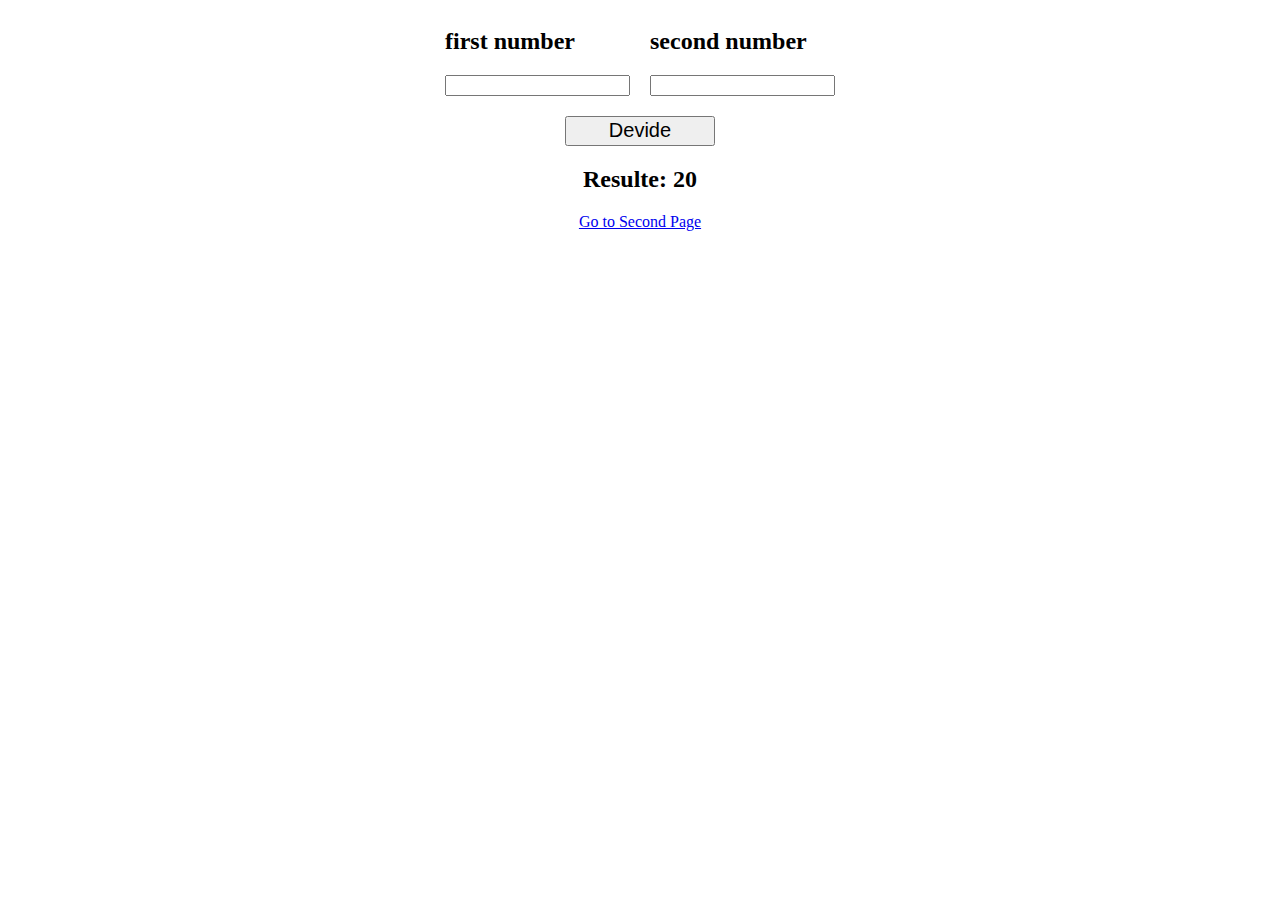
<file: index.html>
<!DOCTYPE html>
<html lang="en">
<head>
    <meta charset="UTF-8">
    <meta http-equiv="X-UA-Compatible" content="IE=edge">
    <meta name="viewport" content="width=device-width, initial-scale=1.0">
    <title>Document</title>
    <link rel="stylesheet" href="style.css">
</head>
<body>
<div class="content">
  <div class="content-item right">
      <h2>first number</h2>
      <input type="text" id="first">
  </div>

  <div class="content-item left">
    <h2>second number</h2>
    <input type="text" id="second-input">
</div>

</div>
<div class="btn">
    <button id="btn">Devide</button>
</div>
<div class="content-center">
    <h2>Resulte: <span id="resulte">20</span></h2>
</div>

<div class="link">
    <a href="index2.html">Go to Second Page</a>
</div>
<script src="logic.js"></script>
  <script src="eventListner.js"></script>
</body>
</html>
</file>
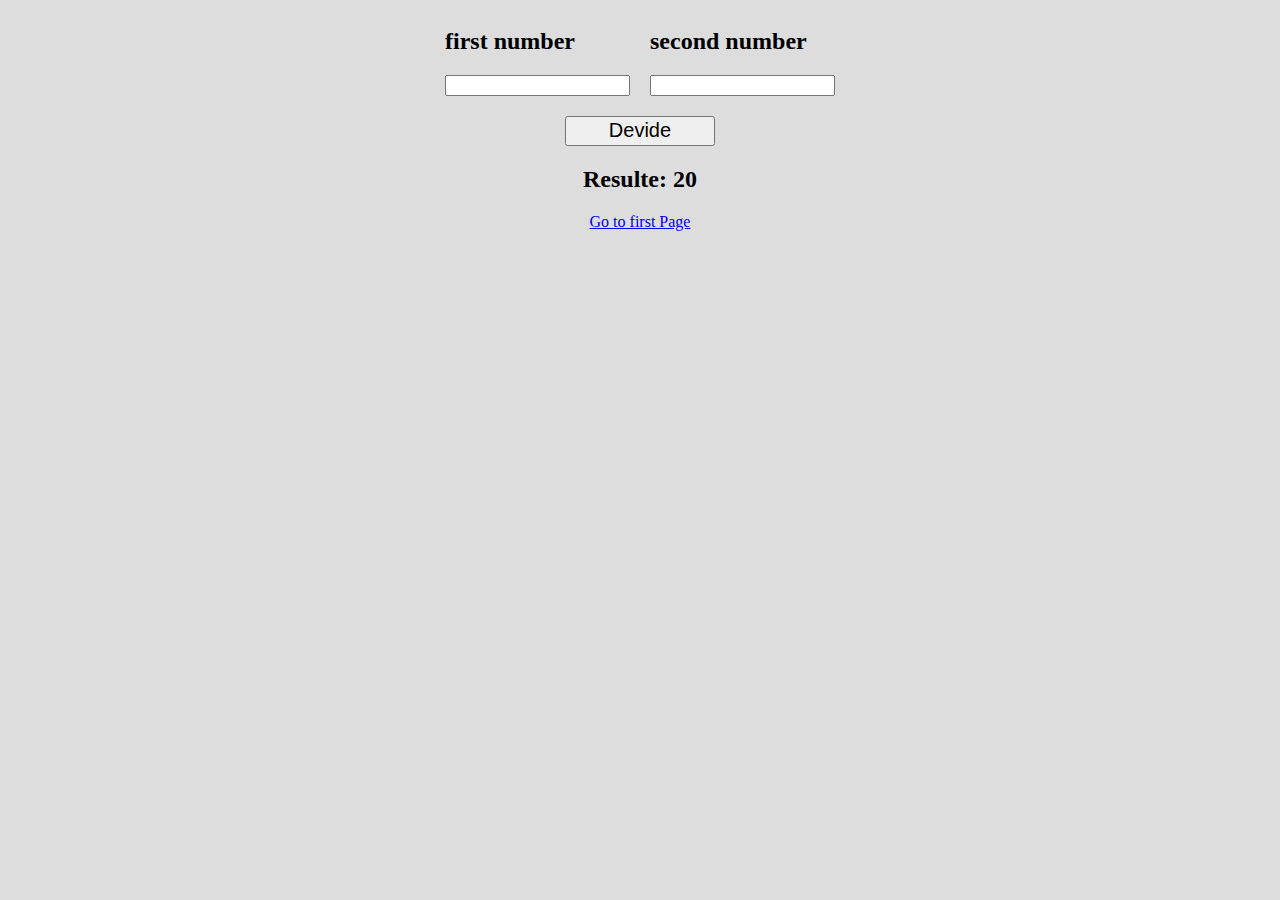
<file: index2.html>
<!DOCTYPE html>
<html lang="en">
<head>
    <meta charset="UTF-8">
    <meta http-equiv="X-UA-Compatible" content="IE=edge">
    <meta name="viewport" content="width=device-width, initial-scale=1.0">
    <title>Document</title>
    <link rel="stylesheet" href="style.css">
    <style>
        body{
            background: #ddd;
        }
    </style>
</head>
<body>
<div class="content">
  <div class="content-item right">
      <h2>first number</h2>
      <input type="text" id="first">
  </div>

  <div class="content-item left">
    <h2>second number</h2>
    <input type="text" id="second-input">
</div>

</div>
<div class="btn">
    <button id="btn">Devide</button>
</div>
<div class="content-center">
    <h2>Resulte: <span id="resulte">20</span></h2>
</div>

<div class="link">
    <a href="index.html">Go to first Page</a>
</div>
<scrip src="logic.js"></script>
<script src="eventListner.js"></script>
</body>
</html>
</file>
<file: style.css>
.content {
    width: 80%;
    margin: auto;
    display: flex;
    justify-content: center;
    align-items: center;
}
.left{
    margin-left: 10px;
}
.right{
    margin-right: 10px;
}
.content-center, .link{
    width: 80%;
    margin: 20px auto 20px auto;
    text-align: center;
}
.btn button{
    display: block;
    width: 150px;
    height: 30px;
    font-size: 20px;
    margin: 20px auto;

}
</file>
